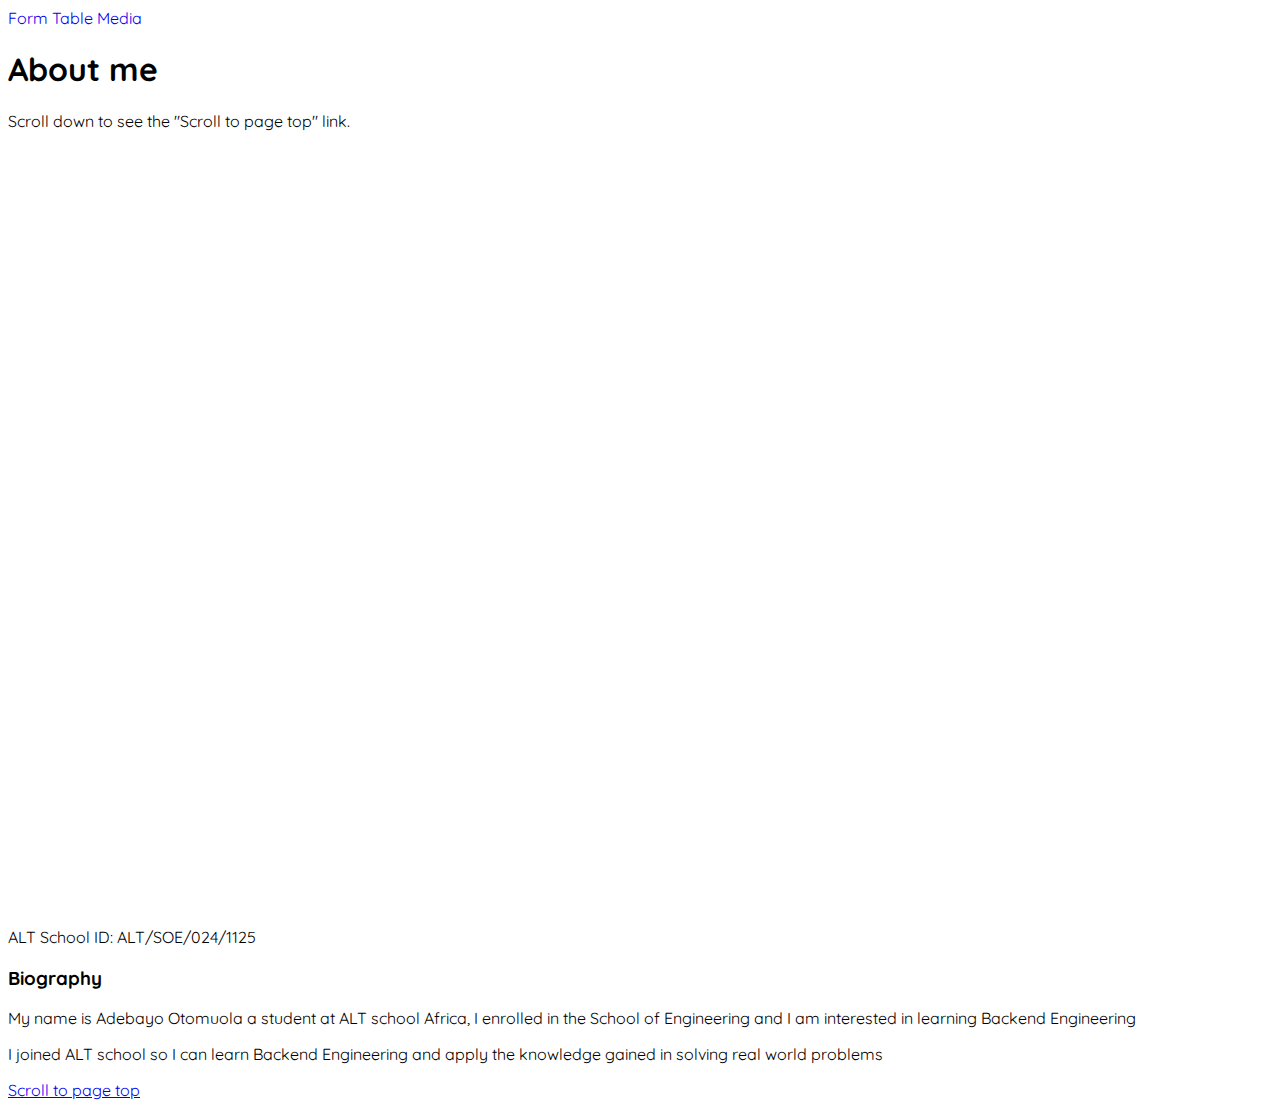
<file: index.html>
<!DOCTYPE html>
<html lang="en">
<head>
  <meta charset="UTF-8">
  <meta name="viewport" content="width=device-width, initial-scale=1.0">
  <title>Alt School Biography</title>
  <link rel="preconnect" href="https://fonts.googleapis.com">
  <link rel="preconnect" href="https://fonts.gstatic.com" crossorigin>
  <link href="https://fonts.googleapis.com/css2?family=Poppins:wght@300;700&family=Quicksand:wght@300..700&display=swap" rel="stylesheet">
  <link rel="stylesheet" href="index.css">
</head>
<body>
  <nav >
    <a href="./form.html" >Form</a>
    <a href="./table.html">Table</a>
    <a href="./media.html">Media</a>
  </nav>
  <h1>About me</h1>
  <section>
    <div style="height: 800px;">
        <p>Scroll down to see the "Scroll to page top" link.</p>
    </div>
    <p>ALT School ID: <span>ALT/SOE/024/1125</span></p>
    <h3>Biography</h3>
    <p>My name is Adebayo Otomuola a student at ALT school Africa, I enrolled in the School of Engineering and I am interested in learning Backend Engineering</p>
    <p>I joined ALT school so I can learn Backend Engineering and apply the knowledge gained in solving real world problems</p>
    
    <a href="#">Scroll to page top</a>
  </section>
</body>
</html>
</file>
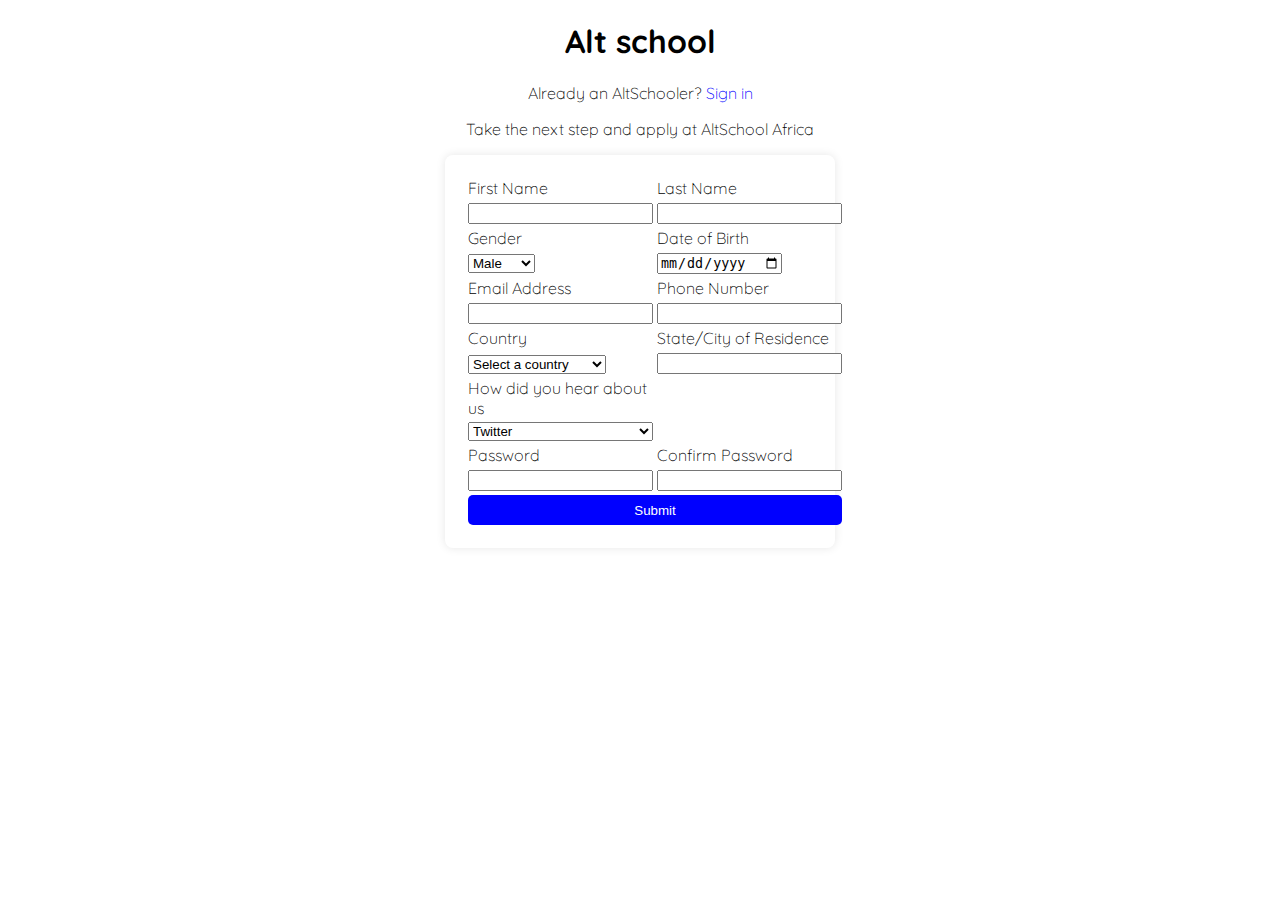
<file: form.html>
<!DOCTYPE html>
<html lang="en">
<head>
  <meta charset="UTF-8">
  <meta name="viewport" content="width=device-width, initial-scale=1.0">
  <title>Alt School Form</title>
  <link rel="preconnect" href="https://fonts.googleapis.com">
  <link rel="preconnect" href="https://fonts.gstatic.com" crossorigin>
  <link href="https://fonts.googleapis.com/css2?family=Poppins:wght@300;700&family=Quicksand:wght@300..700&display=swap" rel="stylesheet">
  <link rel="stylesheet" href="form.css">
</head>
<body>
  <main class="container">
    <section class="top-text">
      <h1>Alt school</h1>
      <p>Already an AltSchooler?<span> Sign in</span></p>
      <p>Take the next step and apply at AltSchool Africa</p>
    </section> 
    <section class="alt-form">
      <form method="" action="post">
        <table>
          <tr>
            <td><label for="firstname">First Name</label></td>
            <td><label for="lastname">Last Name</label></td>
          </tr>
          <tr>
            <td><input type="text" name="firstname" id="firstname"/></td>
            <td><input type="text" name="lastname" id="lastname"/></td>
          </tr>
          <tr>
            <td><label for="gender">Gender</label></td>
            <td><label for="date-of-birth">Date of Birth</label></td>
          </tr>
          <tr>
            <td>
              <select>
                <option value="male">Male</option>
                <option value="female">Female</option>
              </select>
            </td>
            <td><input type="date" name="date-of-birth" id="date-of-birth"/></td>
          </tr>
          <tr>
            <td><label for="email">Email Address</label></td>
            <td><label for="phone_number">Phone Number</label></td>
          </tr>
          <tr>
            <td><input type="email" name="email" id="email"/></td>
            <td><input type="numnber" id="phone_number"></td>
          </tr>
          <tr>
            <td><label for="country">Country</label></td>
            <td><label for="city">State/City of Residence</label></td>
          </tr>
          <tr>
            <td>
              <select style="outline: none;">
                <option value="" disabled selected hidden>Select a country</option>
                <option value="afghanistan">Afghanistan</option>
                <option value="albania">Albania</option>
                <option value="Ethopia">Ethopia</option>
                <option value="Uganda">Uganda</option>
                <option value="Serbia">Serbia</option>
                <option value="Czech Republic">Czech Republic</option>
                <option value="Bosnia">Bosnia</option>
                <option value="Hezegovenia">Hezegovenia</option>
                <option value="Trinidad & Tobbago">Trinidad & Tobbago</option>
                <option value="Bahamas">Bahamas</option>
                <option value="Ireland">Ireland</option>
                <option value="Scotland">Scotland</option>
                <option value="Wales">Wales</option>
                <option value="Portugal">PortugalPortugal</option>
                <option value="Carpe Verde">Carpe Verde</option>
                <option value="Poland">Poland</option>
                <option value="Brazil">Brazil</option>
                <option value="Colombia">Colombia</option>
                <option value="Mexico">Mexico</option>
                <option value="Cameroon">Cameroon</option>
                <option value="Togo">Togo</option>
                <option value="Kenya">Kenya</option>
                <option value="Saudi Arabia">Saudi Arabia</option>
                <option value="Algeria">Algeria</option>
                <option value="Netherlands">Netherlands</option>
                <option value="France">France</option>
                <option value="England">England</option>
                <option value="Turkey">Turkey</option>
                <option value="Namibia">Namibia</option>
                <option value="Nigeria">Nigeria</option>
                <option value="Ghana">Ghana</option>
                <option value="USA">USA</option>
              </select>
            </td>
            <td><input type="text" name="city" id="city"/></td>
          </tr>
          <tr class="hear-about-us">
            <td><label for="about_us">How did you hear about us</label></td>
            <td>
              <select>
                <option value="twitter">Twitter</option>
                <option value="instagram">Instagram</option>
                <option value="linkedin">LinkedIn</option>
                <option value="facebook">Facebook</option>
                <option value="friend">Friend</option>
                <option value="whatsapp">Whatsapp</option>
                <option value="billboard">Bill Board</option>
                <option value="youtube">Youtube</option>
              </select>
            </td>
          </tr>
          <tr>
            <td><label for="password">Password</label></td>
            <td><label for="confirm_password">Confirm Password</label></td>
          </tr>
          <tr>
            <td><input type="password" name="password" id="password"/></td>
            <td><input type="password" name="confirm_password" id="confirm_password"/></td>
          </tr>
          <tr>
            <td colspan="2"><button type="submit">Submit</button></td>
          </tr>
        </table>
      </form>
    </section>
  </main>
</body>
</html>
</file>
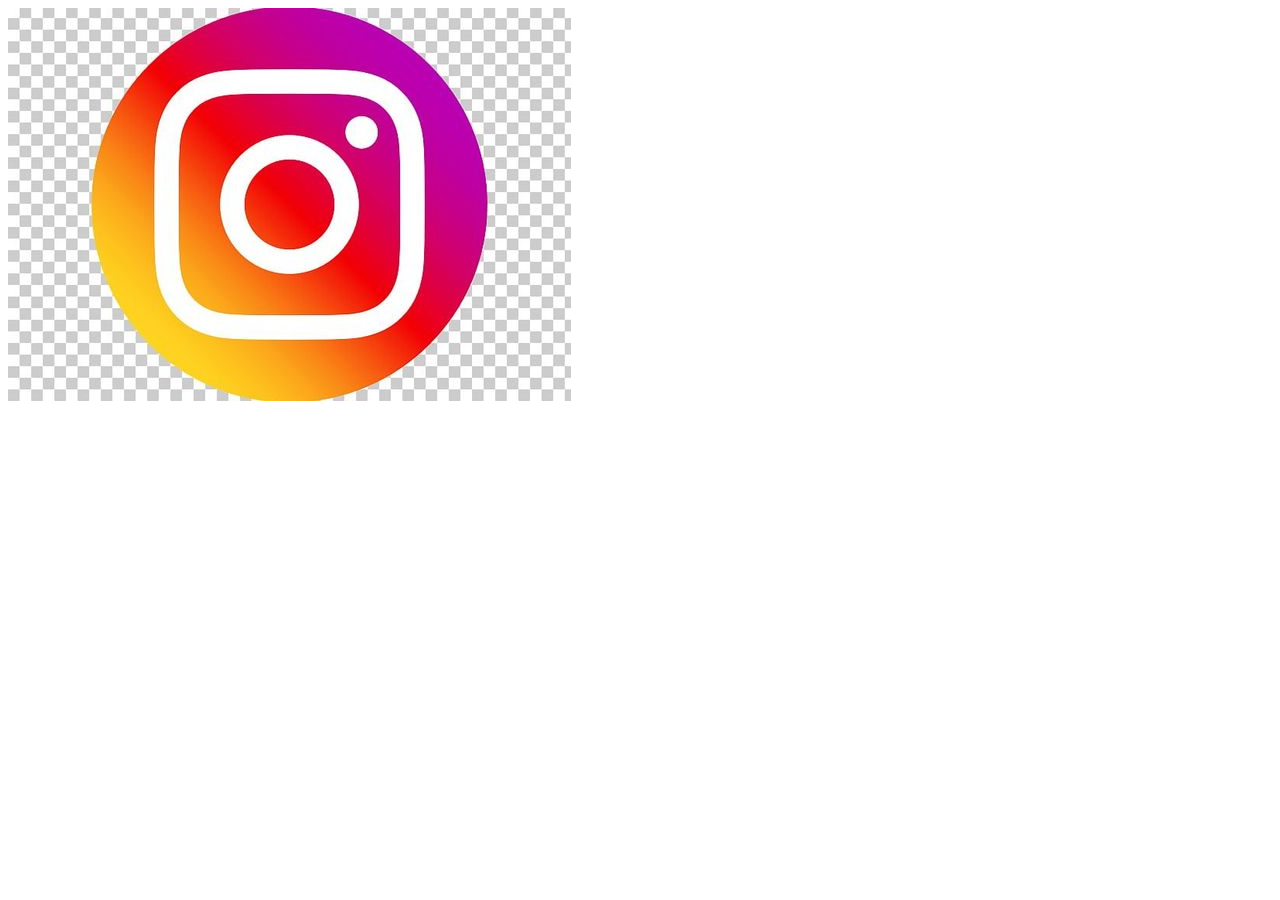
<file: media.html>
<!DOCTYPE html>
<html lang="en">
<head>
  <meta charset="UTF-8">
  <meta name="viewport" content="width=device-width, initial-scale=1.0">
  <title>Document</title>
</head>
<body>
  <main>
    <picture>
    <source srcset="forMedia/IGLogo.jpg" media="(max-width: 320px)">
    <source srcset="forMedia/IGLogo.jpg" media="(max-width: 480px)">
    <source srcset="forMedia/IGLogo.jpg" media="(max-width: 768px)">
    <source srcset="forMedia/IGLogo.jpg" media="(max-width: 1024px)">
    <source srcset="forMedia/IGLogo.jpg" media="(max-width: 1280px)">
    <img src="forMedia/sunset.jpg" alt="A sunset picture">
  </picture>

  </main>
</body>
</html>
</file>
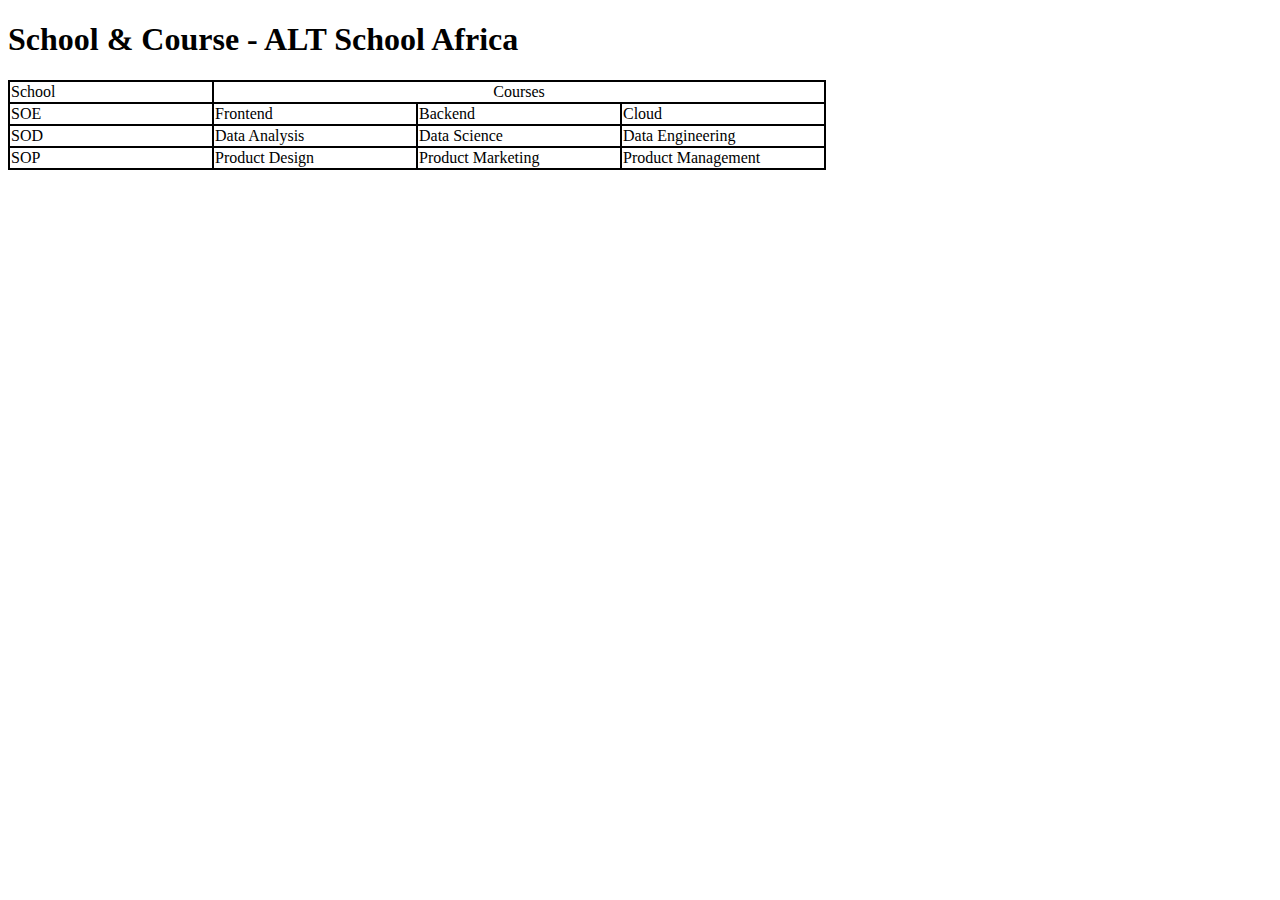
<file: table.html>
<!DOCTYPE html>
<html lang="en">
  <head>
    <meta charset="UTF-8" />
    <meta name="viewport" content="width=device-width, initial-scale=1.0" />
    <title>assignment 2</title>
    <style>
      table, th,td {
        border: 2px solid black;
        border-collapse: collapse;
      }
      td, th{
        width:200px;
      }
    </style>
  </head>
  <body>
    <main>
      <h1>School & Course - ALT School Africa</h1>
      <table>
        <tr>
          <td>School</td>
          <td colspan="3" style="text-align: center;">Courses</td>
        </tr>
        <tr>
          <td>SOE</td>
          <td>Frontend</td>
          <td>Backend</td>
          <td>Cloud</td>
        </tr>
        <tr>
          <td>SOD</td>
          <td>Data Analysis</td>
          <td>Data Science</td>
          <td>Data Engineering</td>
        </tr>
        <tr>
          <td>SOP</td>
          <td>Product Design</td>
          <td>Product Marketing</td>
          <td>Product Management</td>
        </tr>
    </main>
  </body>
</html>
</file>
<file: index.css>
body {
  font-family: "Quicksand", sans-serif;
}

nav a {
  text-decoration: none;
}
</file>
<file: form.css>
body {
  font-family: "Quicksand", sans-serif;
  font-optical-sizing: auto;
  font-weight: 300;
  font-style: normal;
  height: 100%;
  margin: 0;
}

.container {
  display: flex;
  justify-content: center;
  align-items: center;
  height: 100%;
  flex-direction: column;
}

.top-text {
  text-align: center;
}

.alt-form {
  width: 100%;
  max-width: 350px;
  margin: 0 auto;
  padding: 20px;
  border-radius: 8px;
  background-color: #fff;
  box-shadow: 0 0 10px rgba(0, 0, 0, 0.1);
}

td button {
  width: 100%;
  height: 30px;
  color: #fff;
  background-color: blue;
  border-radius: 5px;
  border: none;
}

.top-text p span {
  color: blue;
}

input {
  outline: none;
}

.hear-about-us {
  display: flex;
  flex-direction: column;
}

.hear-about-us td label {
  display: block;
}

.hear-about-us td select {
  width: 100%;
  outline: none;
}
</file>
